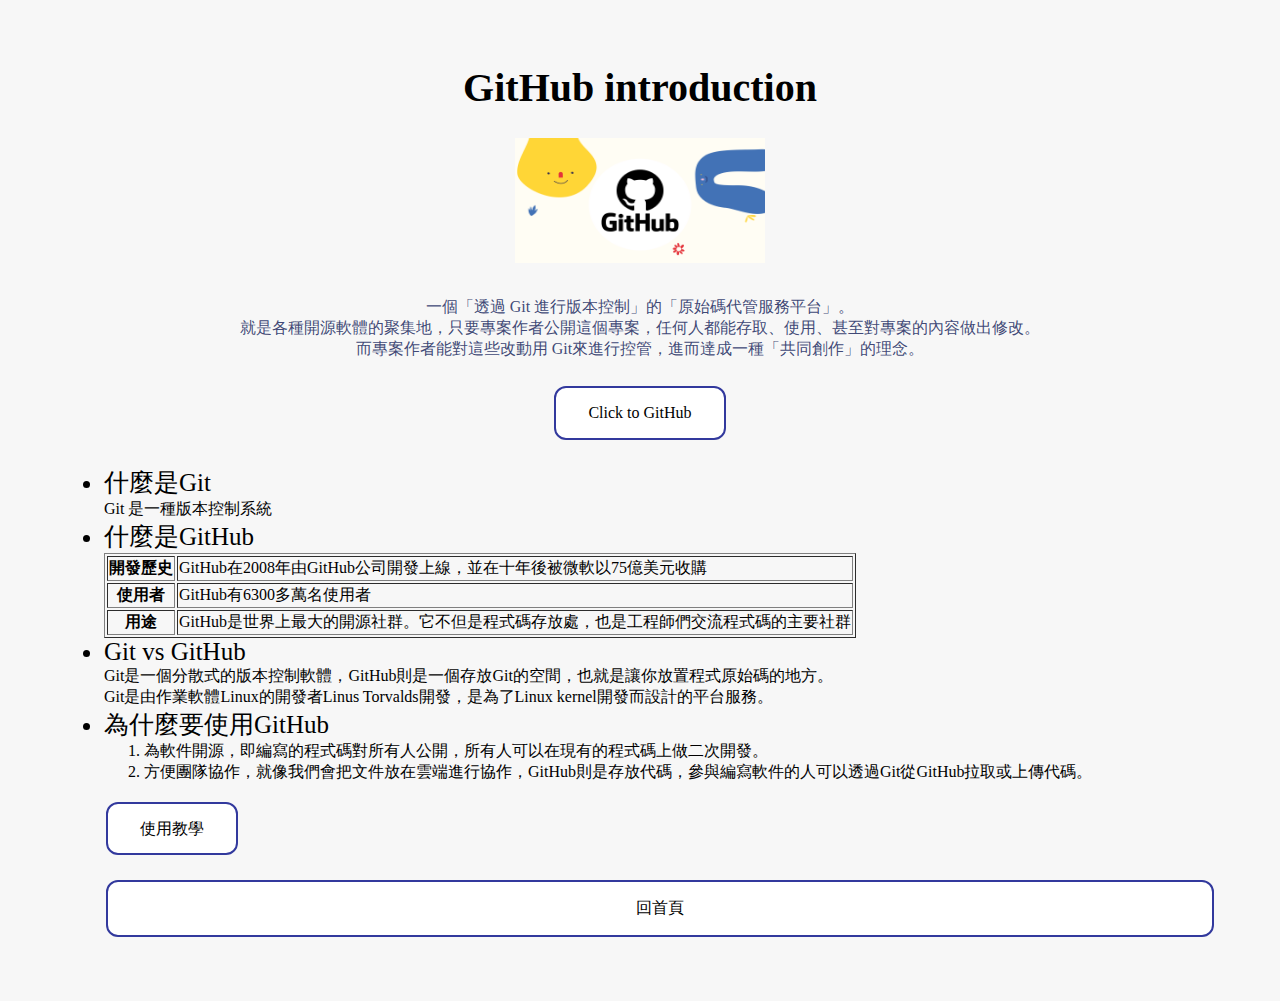
<file: github01/index.html>
<html lang="zh-Hant-TW"> <!--繁體中文-->
    <head>
        <meta charset="utf-8"> <!--字元編碼設定-->
        <title>GitHub用法</title>
        <link rel="stylesheet"type="text/css" href="style.css">
    </head>
    <h1>GitHub introduction</h1>
    <center>
    <a href="https://github.com"><img src="images/logo.png" alt="封面" width="250" height="125"></a>
    </center>
    <body>
        
        <article>
<main>
    <br>
    <span style="color:rgba(39, 49, 101, 0.887);">
    <p id="gitt">一個「透過 Git 進行版本控制」的「原始碼代管服務平台」。<br>
            就是各種開源軟體的聚集地，只要專案作者公開這個專案，任何人都能存取、使用、甚至對專案的內容做出修改。<br>
            而專案作者能對這些改動用 Git來進行控管，進而達成一種「共同創作」的理念。
    </span>
    </p>
        <a href="https://github.com" class="button">Click to GitHub</a>
        </article>
</main>
        <article>
<head>
    <nav>
        <ul><!--ul標籤框住要列為清單的內容，各項目再用li標籤框住-->
            <!--<a href="#git">什麼是Git</a>-->
            <li id="git">什麼是Git</li>
            <tr>
                <td>Git 是一種版本控制系統</td>
                
            </tr>
            
            <li id="gitHub">什麼是GitHub</li>
            <table border="1">
                <tr>
                    <th>開發歷史</th>
                    <td>GitHub在2008年由GitHub公司開發上線，並在十年後被微軟以75億美元收購</td>
                </tr>
                <tr>
                    <th>使用者</th>
                    <td>GitHub有6300多萬名使用者</td>
                </tr>
                <tr>
                    <th>用途</th>
                    <td>GitHub是世界上最大的開源社群。它不但是程式碼存放處，也是工程師們交流程式碼的主要社群</td>
                </tr>
            </table>
            
            <li id="vs">Git vs GitHub</li>
            <tr>
                <td>Git是一個分散式的版本控制軟體，GitHub則是一個存放Git的空間，也就是讓你放置程式原始碼的地方。<br>
                    Git是由作業軟體Linux的開發者Linus Torvalds開發，是為了Linux kernel開發而設計的平台服務。</td>
            </tr>
            

            <li id="why">為什麼要使用GitHub</li>
            <ol>
                <li>
                    為軟件開源，即編寫的程式碼對所有人公開，所有人可以在現有的程式碼上做二次開發。
                </li>
                <li>
                    方便團隊協作，就像我們會把文件放在雲端進行協作，GitHub則是存放代碼，參與編寫軟件的人可以透過Git從GitHub拉取或上傳代碼。
                </li>
            </ol>
            <br>
            <br>
            <a href="indexx.html" class="button1">使用教學</a>
            <br>
            <br>
            <br>
            <a href="https://janetina.github.io/website.github.io/website%20test/homepage.html" class="button2">回首頁</a>


        </article>
        </ul>
    </nav>
</head>



    </body>
</html>
</file>
<file: github01/style.css>
main
{

    text-align:center;
    justify-content:center;
    align-content:center;
}


body{
    background-color: #f7f7f7;
    margin-top: 5%;
    margin-left: 5%;
    margin-right: 5%;
    margin-bottom: 5%;
}
h1{
    font-size: 40px;
    text-align:center;
   }
.button {
    border-radius: 12px;
    border: none;
    color: white;
    padding: 16px 32px;
    text-decoration: none;
    display: inline-block;
    font-size: 16px;
    margin: 10px 2px;
    -webkit-transition-duration: 0.5s; 
    transition-duration: 0.5;
    cursor: pointer;
    text-align: center;
}
.button {
    background-color: white; 
    color: black; 
    border: 2px solid #32399d;
}

.button:hover {
    background-color: #32399d;
    color: white;
}
#git
{
    font-size: 25px;
}
#gitHub
{
    font-size: 25px;
}
#vs
{
    font-size: 25px;
}
#why
{
    font-size: 25px;
}
.button1 {

    border-radius: 12px;
    border: none;
    color: white;
    padding: 16px 32px;
    text-decoration: none;
    font-size: 16px;
    margin: 4px 2px;
    -webkit-transition-duration: 0.5s; 
    transition-duration: 0.5;
    cursor: pointer;
    text-align: center;
}
.button1 {
    background-color: white; 
    color: black; 
    border: 2px solid #32399d;
}

.button1:hover {
    background-color: #32399d;
    color: white;
}
.button2 {

    display: flex;
    justify-content: center; 
    align-items: center; 
    border-radius: 12px;
    border: none;
    color: white;
    padding: 16px 32px;
    text-decoration: none;
    font-size: 16px;
    margin: 4px 2px;
    -webkit-transition-duration: 0.5s; 
    transition-duration: 0.5;
    cursor: pointer;
    text-align: center;
}
.button2 {
    background-color: white; 
    color: black; 
    border: 2px solid #32399d;
}

.button2:hover {
    background-color: #32399d;
    color: white;
}
</file>
